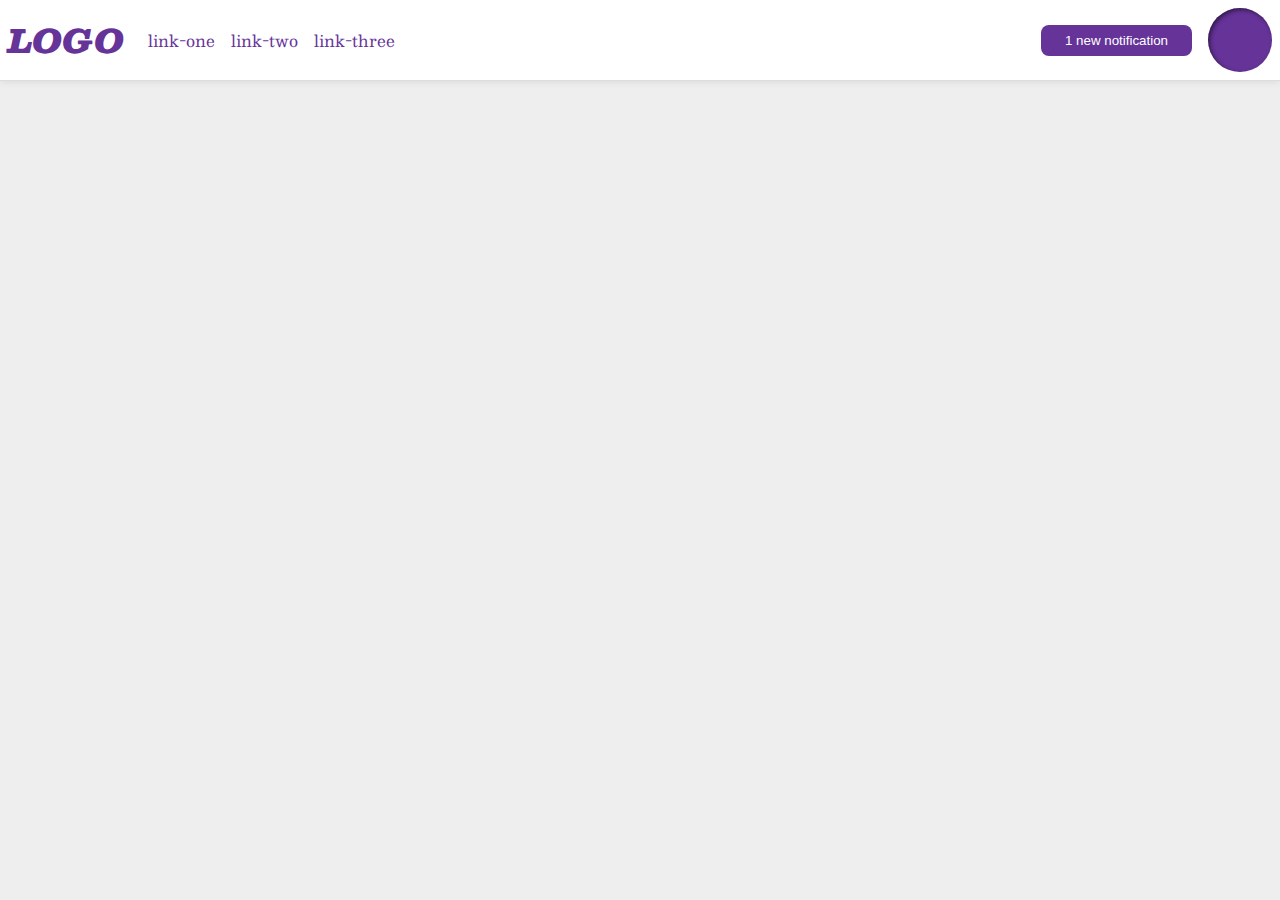
<file: flex/03-flex-header-2/index.html>
<!DOCTYPE html>
<html lang="en">
  <head>
    <meta charset="UTF-8">
    <meta http-equiv="X-UA-Compatible" content="IE=edge">
    <meta name="viewport" content="width=device-width, initial-scale=1.0">
    <title>Flex Header 2</title>
    <link rel="stylesheet" href="style.css">
  </head>
  <body>
    <div class="header">
      <div class="left-items">
      <div class="logo">
        LOGO
      </div>
      <ul class="links">
        <li><a href="google.com">link-one</a></li>
        <li><a href="google.com">link-two</a></li>
        <li><a href="google.com">link-three</a></li>
      </ul>
      </div>
      <div class="right-items">
      <button class="notifications">
        1 new notification
      </button>
      <div class="profile-image"></div>
      </div>
    </div>
  </body>
</html>
</file>
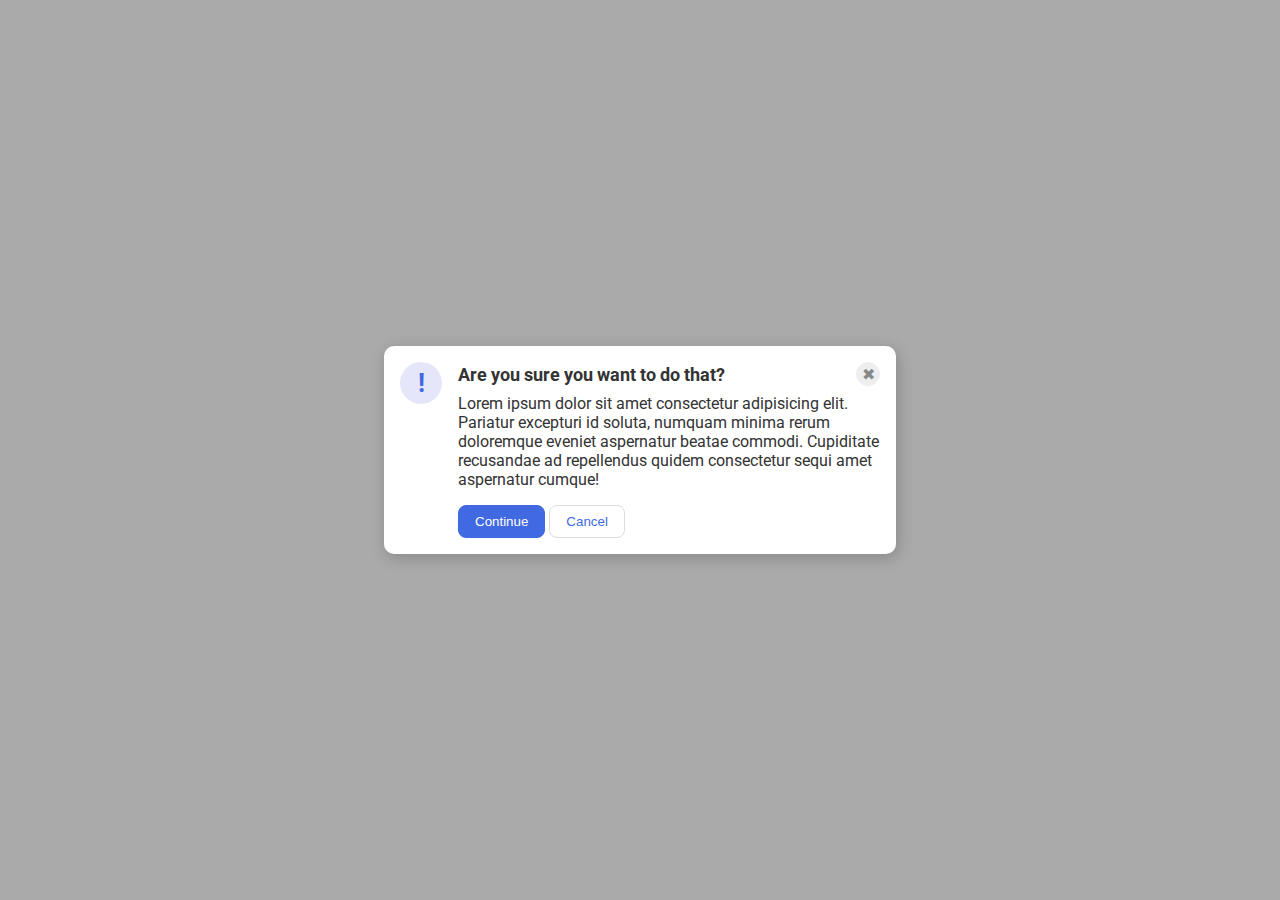
<file: flex/05-flex-modal/index.html>
<!DOCTYPE html>
<html lang="en">
  <head>
    <meta charset="UTF-8">
    <meta http-equiv="X-UA-Compatible" content="IE=edge">
    <meta name="viewport" content="width=device-width, initial-scale=1.0">
    <link rel="stylesheet" href="style.css">
    <title>Modal</title>
  </head>
  <body>
    <div class="modal">
      <div class="content">
      <div class="icon">!</div>
      <div class="warning">
          <div class="topline">
      <div class="header">Are you sure you want to do that?</div>
      <button class="close-button">✖</button>
          </div>
      <div class="text">Lorem ipsum dolor sit amet consectetur adipisicing elit. Pariatur excepturi id soluta, numquam minima rerum doloremque eveniet aspernatur beatae commodi. Cupiditate recusandae ad repellendus quidem consectetur sequi amet aspernatur cumque!</div>
      <div class="exitbuttons">
      <button class="continue">Continue</button>
      <button class="cancel">Cancel</button>
      </div>
      </div>
      </div>
    </div>
  </body>
</html>
</file>
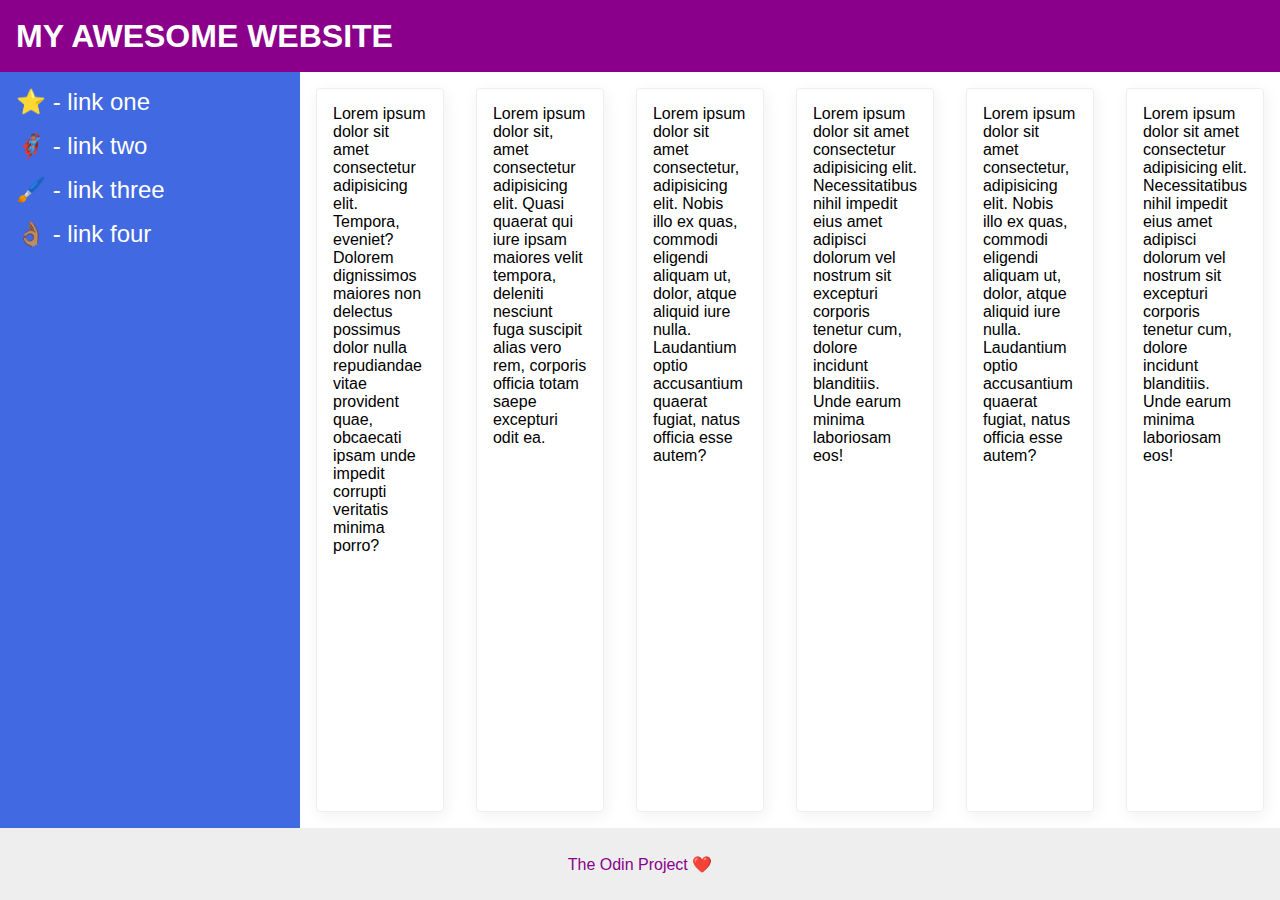
<file: flex/07-flex-layout-2/index.html>
<!DOCTYPE html>
<html lang="en">
  <head>
    <meta charset="UTF-8">
    <meta http-equiv="X-UA-Compatible" content="IE=edge">
    <meta name="viewport" content="width=device-width, initial-scale=1.0">
    <title>The Holy Grail</title>
    <link rel="stylesheet" href="style.css">
  </head>
  <body>
    <div class="header">
      MY AWESOME WEBSITE
    </div>
    <div class="content"> 
    <div class="sidebar">
      <ul>
        <li><a href="#">⭐ - link one</a></li>
        <li><a href="#">🦸🏽‍♂️ - link two</a></li>
        <li><a href="#">🖌️ - link three</a></li>
        <li><a href="#">👌🏽 - link four</a></li>
      </ul>
    </div>

    <div class="card">Lorem ipsum dolor sit amet consectetur adipisicing elit. Tempora, eveniet? Dolorem dignissimos maiores non delectus possimus dolor nulla repudiandae vitae provident quae, obcaecati ipsam unde impedit corrupti veritatis minima porro?</div>
    <div class="card">Lorem ipsum dolor sit, amet consectetur adipisicing elit. Quasi quaerat qui iure ipsam maiores velit tempora, deleniti nesciunt fuga suscipit alias vero rem, corporis officia totam saepe excepturi odit ea.</div>
    <div class="card">Lorem ipsum dolor sit amet consectetur, adipisicing elit. Nobis illo ex quas, commodi eligendi aliquam ut, dolor, atque aliquid iure nulla. Laudantium optio accusantium quaerat fugiat, natus officia esse autem?</div>
    <div class="card">Lorem ipsum dolor sit amet consectetur adipisicing elit. Necessitatibus nihil impedit eius amet adipisci dolorum vel nostrum sit excepturi corporis tenetur cum, dolore incidunt blanditiis. Unde earum minima laboriosam eos!</div>
    <div class="card">Lorem ipsum dolor sit amet consectetur, adipisicing elit. Nobis illo ex quas, commodi eligendi aliquam ut, dolor, atque aliquid iure nulla. Laudantium optio accusantium quaerat fugiat, natus officia esse autem?</div>
    <div class="card">Lorem ipsum dolor sit amet consectetur adipisicing elit. Necessitatibus nihil impedit eius amet adipisci dolorum vel nostrum sit excepturi corporis tenetur cum, dolore incidunt blanditiis. Unde earum minima laboriosam eos!</div>
    </div>
    <div class="footer">
      The Odin Project ❤️
    </div>
  </body>
</html>
</file>
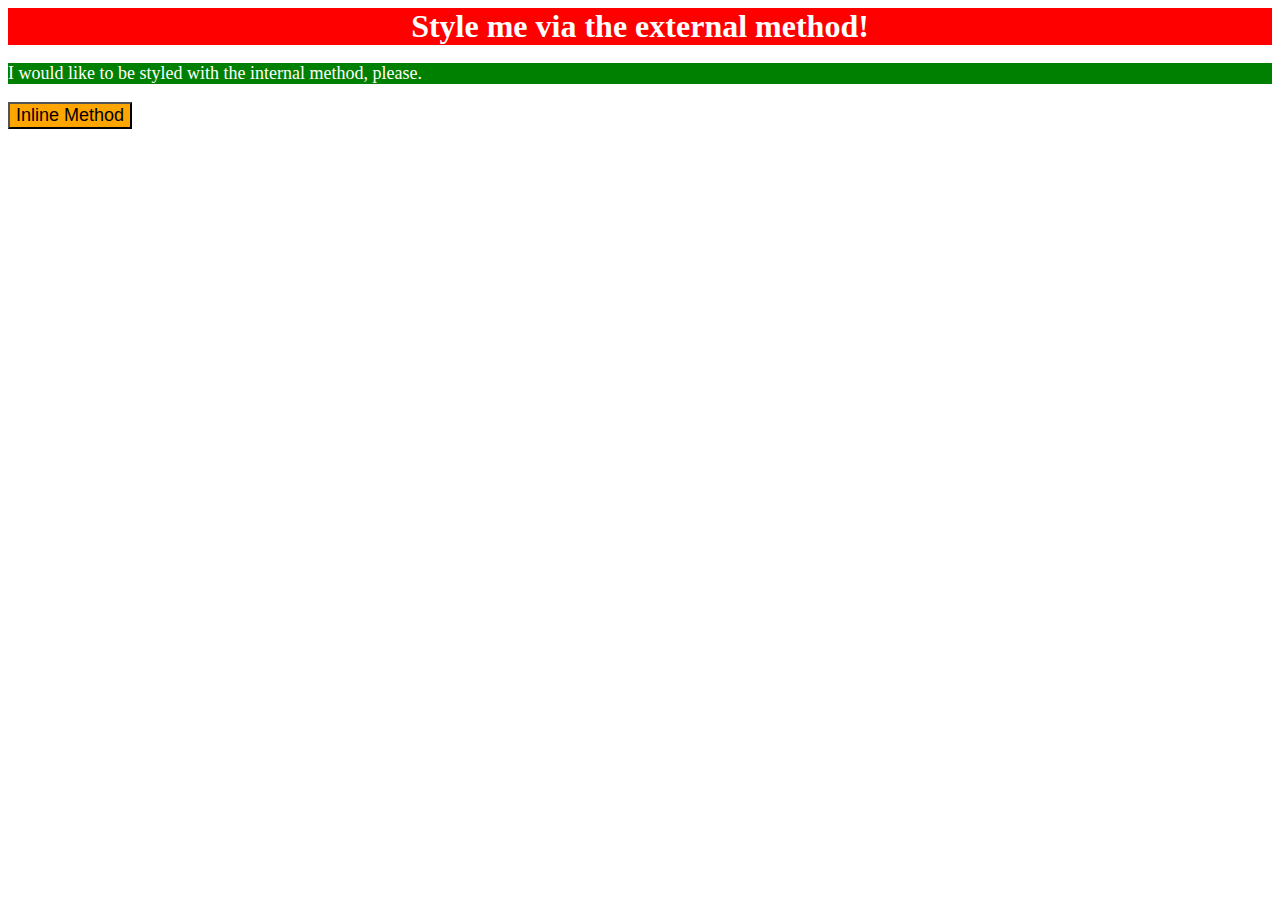
<file: foundations/01-css-methods/index.html>
<!DOCTYPE html>
<html lang="en">
  <head>
    <meta charset="UTF-8">
    <meta http-equiv="X-UA-Compatible" content="IE=edge">
    <meta name="viewport" content="width=device-width, initial-scale=1.0">
    <title>Methods for Adding CSS</title>
    <link rel="stylesheet" href="stylesheet.css"/>
    <style>
      p {
        background: green;
        color: white;
        font-size: 18px;
      }
    </style>
  </head>
  <body>
    <div>Style me via the external method!</div>
    <p>I would like to be styled with the internal method, please.</p>
    <button style="background: orange; font-size: 18px;">Inline Method</button>
  </body>
</html>
</file>
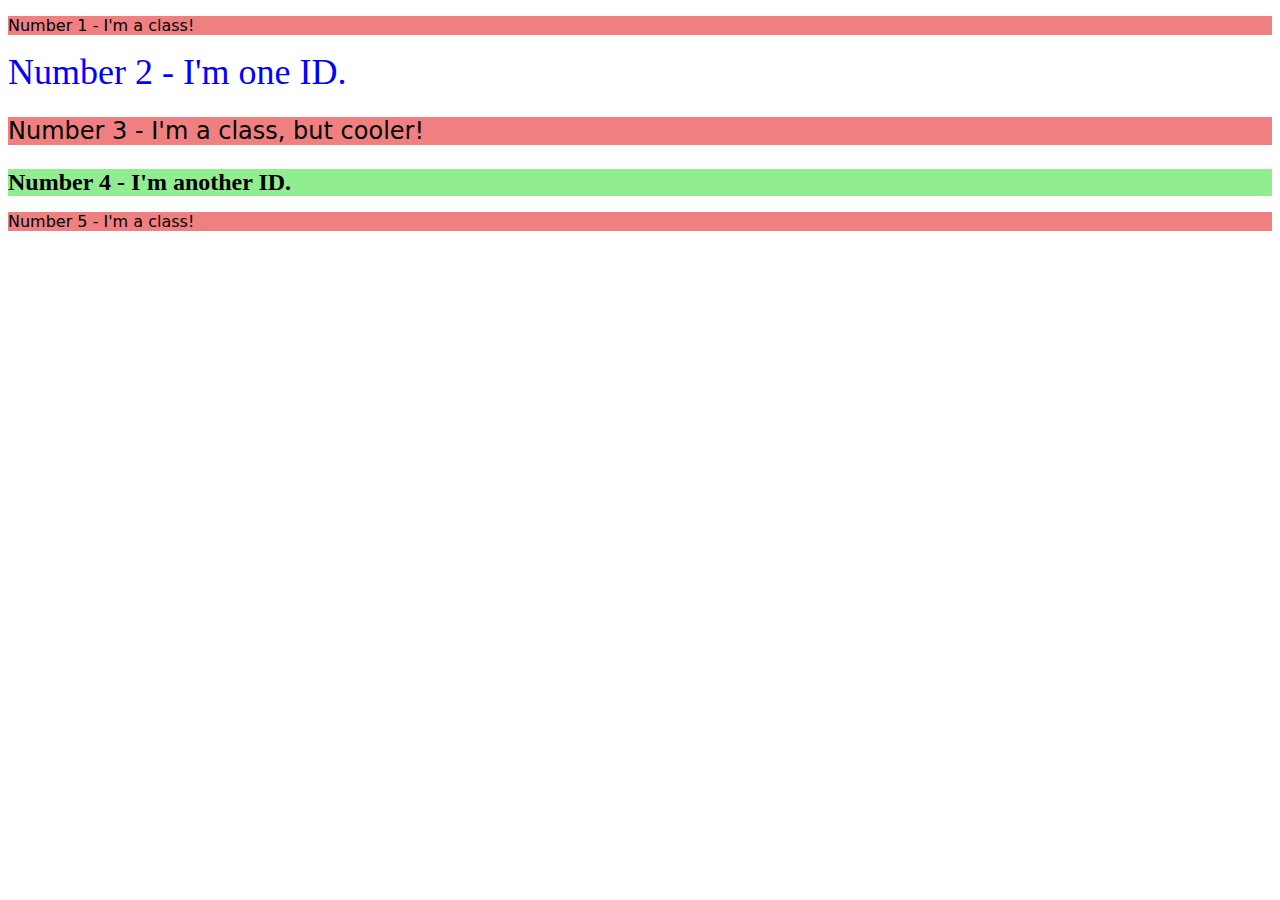
<file: foundations/02-class-id-selectors/index.html>
<!DOCTYPE html>
<html lang="en">
  <head>
    <meta charset="UTF-8">
    <meta http-equiv="X-UA-Compatible" content="IE=edge">
    <meta name="viewport" content="width=device-width, initial-scale=1.0">
    <title>Class and ID Selectors</title>
    <link rel="stylesheet" href="style.css">
  </head>
  <body>
    <p class="red">Number 1 - I'm a class!</p>
    <div class="two">Number 2 - I'm one ID.</div>
    <p class="red" id="three">Number 3 - I'm a class, but cooler!</p>
    <div class="four">Number 4 - I'm another ID.</div>
    <p class="red">Number 5 - I'm a class!</p>
  </body>
</html>
</file>
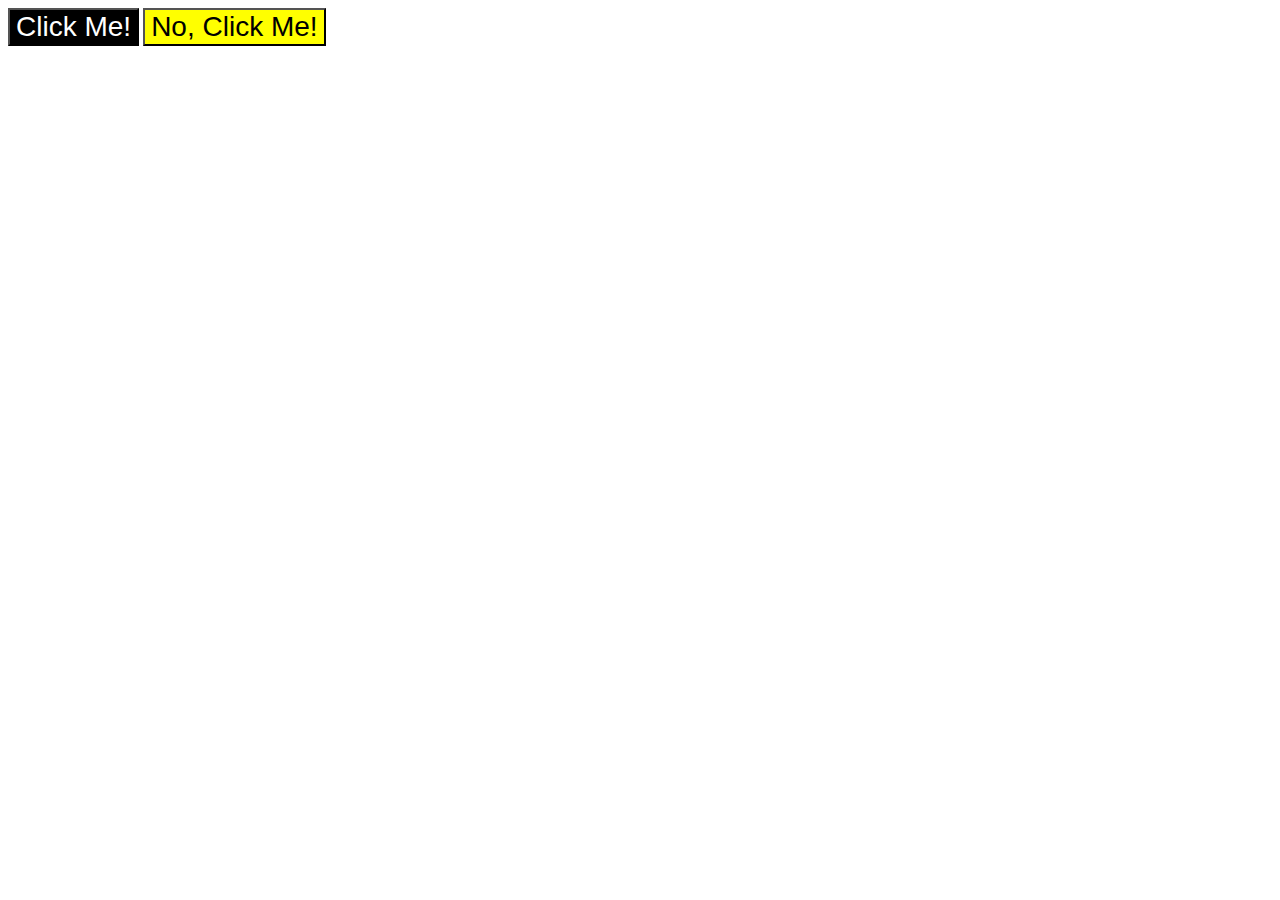
<file: foundations/03-grouping-selectors/index.html>
<!DOCTYPE html>
<html lang="en">
  <head>
    <meta charset="UTF-8">
    <meta http-equiv="X-UA-Compatible" content="IE=edge">
    <meta name="viewport" content="width=device-width, initial-scale=1.0">
    <title>Grouping Selectors</title>
    <link rel="stylesheet" href="style.css">
  </head>
  <body>
    <button class="buttonstyle" id="one">Click Me!</button>
    <button class="buttonstyle" id="two">No, Click Me!</button>
  </body>
</html>
</file>
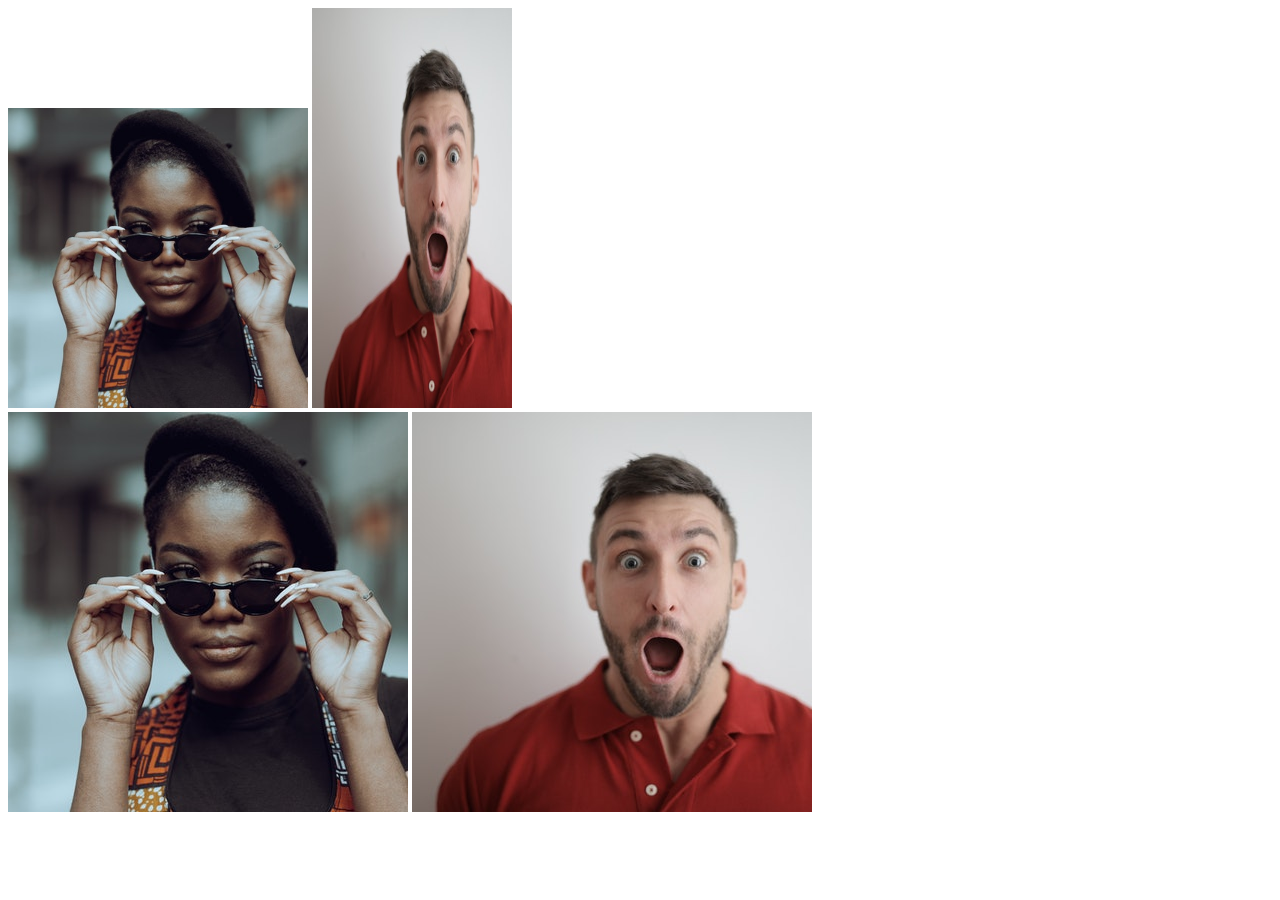
<file: foundations/04-chaining-selectors/index.html>
<!DOCTYPE html>
<html lang="en">
  <head>
    <meta charset="UTF-8">
    <meta http-equiv="X-UA-Compatible" content="IE=edge">
    <meta name="viewport" content="width=device-width, initial-scale=1.0">
    <title>Chaining Selectors</title>
    <link rel="stylesheet" href="style.css">
  </head>
  <body>
    <!-- Check image source path. Review Foundations lesson - Links and Images -->
    <!-- Use the classes BELOW this line -->
    <div>
      <img class="avatar proportioned" src="images/pexels-katho-mutodo-8434791.jpg" alt="Woman with glasses">
      <img class="avatar distorted" src="images/pexels-andrea-piacquadio-3777931.jpg" alt="Man with surprised expression">
    </div>
    <!-- Use the classes ABOVE this line -->
    <div>
      <img class="original proportioned" src="images/pexels-katho-mutodo-8434791.jpg" alt="Woman with glasses">
      <img class="original distorted" src="images/pexels-andrea-piacquadio-3777931.jpg" alt="Man with surprised expression">
    </div>
  </body>
</html>
</file>
<file: flex/03-flex-header-2/style.css>
/* this is some magical font-importing.  
you'll learn about it later. */
@import url('https://fonts.googleapis.com/css2?family=Besley:ital,wght@0,400;1,900&display=swap');

body {
  margin: 0;
  background: #eee;
  font-family: Besley, serif;
}

.header {
  background: white;
  border-bottom: 1px solid #ddd;
  box-shadow: 0 0 8px rgba(0,0,0,.1);
  display: flex;
  flex-direction: row;
  justify-content: space-between;
  padding: 8px;
}

.profile-image {
  background: rebeccapurple;
  box-shadow: inset 2px 2px 4px rgba(0,0,0,.5);
  border-radius: 50%;
  width: 48px;
  height: 48px;
  padding: 8px;
}

.logo {
  color: rebeccapurple;
  font-size: 32px;
  font-weight: 900;
  font-style: italic;
}

button {
  border: none;
  border-radius: 8px;
  background: rebeccapurple;
  color: white;
  padding: 8px 24px;
}

a {
  /* this removes the line under our links */
  text-decoration: none;
  color: rebeccapurple;
  padding: 8px;
}

ul {
  list-style-type: none;
  display: flex;
  flex-direction: row;
  margin: 0px;
  padding: 0px;
}

.left-items, .right-items {
  display: flex;
  align-items: center;
  gap: 16px;
}
</file>
<file: flex/05-flex-modal/style.css>
@import url('https://fonts.googleapis.com/css2?family=Roboto:wght@400;700&display=swap');

html, body {
  height: 100%;
}

body {
  font-family: Roboto, sans-serif;
  margin: 0;
  background: #aaa;
  color: #333;
  /* I'll give you this one for free lol */
  display: flex;
  align-items: center;
  justify-content: center;
}

.modal {
  background: white;
  width: 480px;
  border-radius: 10px;
  box-shadow: 2px 4px 16px rgba(0,0,0,.2);
  display: flex;
  gap: 16px;
  padding: 16px;
}
.content {
  display: flex;
}

.icon {
  color: royalblue;
  font-size: 26px;
  font-weight: 700;
  background: lavender;
  width: 42px;
  height: 42px;
  border-radius: 50%;
  display: flex;
  align-items: center;
  justify-content: center;
  flex-shrink: 0;
}

.close-button {
  background: #eee;
  border-radius: 50%;
  color: #888;
  font-weight: 400;
  font-size: 16px;
  height: 24px;
  width: 24px;
  display: flex;
  align-items: center;
  justify-content: center;
  border: 1px solid #eee;
  padding: 0;
}

button {
  cursor: pointer;
  padding: 8px 16px;
  border-radius: 8px;
}

button.continue {
  background: royalblue;
  border: 1px solid royalblue;
  color: white;
}

button.cancel {
  background: white;
  border: 1px solid #ddd;
  color: royalblue;
}

.header {
  font-weight: bold;
}

.topline {
  display: flex;
  align-items: center;
  justify-content: space-between;
  font-size: 18px;
  margin-bottom: 8px
}

.text {
  margin-bottom: 16px;
}

.warning {
  margin-left: 16px;
}
</file>
<file: flex/07-flex-layout-2/style.css>
body {
  font-family: -apple-system, BlinkMacSystemFont, 'Segoe UI', Roboto, Oxygen, Ubuntu, Cantarell, 'Open Sans', 'Helvetica Neue', sans-serif;
  margin: 0;
  min-height: 100vh;
  display: flex;
  flex-direction: column;
}

a {
  color: white;
  text-decoration: none;
  font-size: 24px;
}

.header {
  height: 72px;
  background: darkmagenta;
  color: white;
  display: flex;
  font-size: 32px;
  font-weight: 900;
  align-items: center;
  padding: 0 16px;
}

.footer {
  height: 72px;
  background: #eee;
  color: darkmagenta;
  display: flex;
  justify-content: center;
  align-items: center;
}

.sidebar {
  width: 300px;
  background: royalblue;
  box-sizing: border-box;
  display: flex;
  padding: 16px;
  flex-shrink: 0;
}

.card {
  border: 1px solid #eee;
  box-shadow: 2px 4px 16px rgba(0,0,0,.06);
  border-radius: 4px;
  padding: 16px;
  margin: 16px;
  width: 300px;
}

.content {
  display: flex;
  flex: 1;
}

.cards {
  padding: 32px;
  display: flex;
  flex-wrap: wrap;
}

ul {
  list-style-type: none;
  margin: 0;
  padding: 0;
}

li {
  margin-bottom: 16px;
}
</file>
<file: foundations/01-css-methods/stylesheet.css>
div {
  background-color: red;
  font-size: 32px;
  color: white;
  font-weight: bold;
  text-align: center;
}
</file>
<file: foundations/02-class-id-selectors/style.css>
.red {
    background-color: lightcoral; font-family: Verdana, "DejaVu Sans", "sans-sherif";
}

.two {
    color: blue; font-size: 36px;
}

.red#three {
    font-size: 24px;
}

.four {
    background-color: lightgreen; font-size: 24px; font-weight: bold;
}
</file>
<file: foundations/03-grouping-selectors/style.css>
.buttonstyle {
    font-size: 28px; font-family: 'Helvetica', 'Times New Roman', 'sans-serif';
}

.buttonstyle#one {
    background-color: black; color: white;
}

.buttonstyle#two {
    background-color: yellow;
}
</file>
<file: foundations/04-chaining-selectors/style.css>
.avatar.proportioned {
    width: 300px; height: auto;
}

.avatar.distorted {
    width: 200px; height: 400px;
}
</file>
